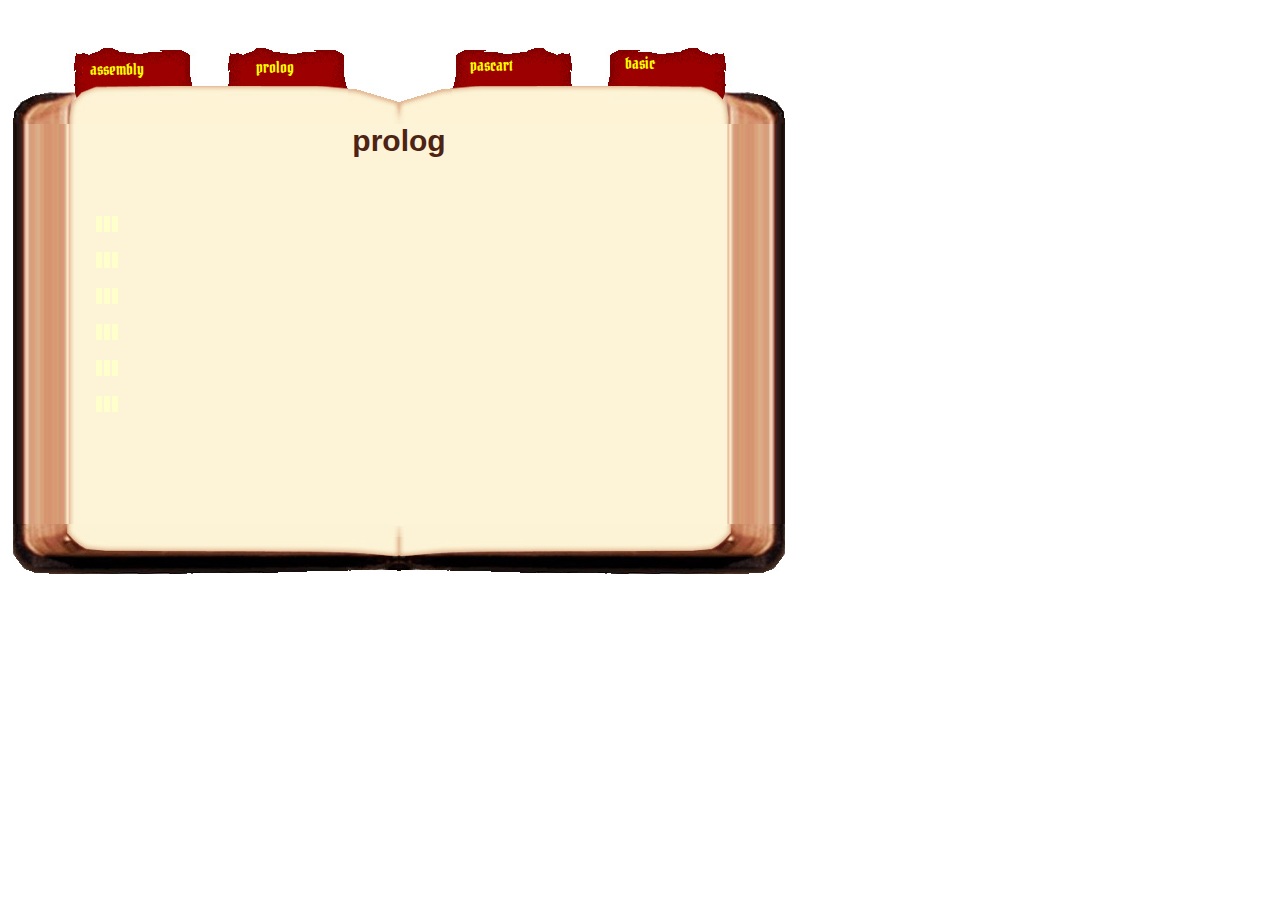
<file: munkafájlok-16/katalogus.html>
<!DOCTYPE html>
<html lang="hu">
<head>
<meta charset="utf-8">
<link rel="stylesheet" href="styles.css">
<title>programozasi nyelvek</title>
</head>
<body>
    <div id="honlap">
        <div id="honlap_cim"></div>
        <div id="honlap_felso">
            <div id="menu1"><a href="index.html">assembly</a></div>
            <div id="menu2"><a href="katalogus.html">prolog</a></div>
            <div id="menu3"><a href="adokveszek.html">pascart</a></div>
            <div id="menu4"><a href="megrendeles.html">basic</a></div>
        </div>
        <div id="honlap_kozepso">
            <div id="tartalom">
                <h1>prolog</h1>
                <p></p>
                <table>
                    <thead>
                        <tr>
                            <td></td>
                            <td></td>
                            <td></td>
                        </tr>
                    </thead>
                    <tbody>
                        <tr class="ptlan">
                            <td><b></b> </td>
                            <td></td>
                            <td></td>
                        </tr>
                        <tr class="pros">
                            <td><b></b> </td>
                            <td></td>
                            <td></td>
                        </tr>
                        <tr class="ptlan">
                            <td><b></b></td>
                            <td></td>
                            <td></td>
                        </tr>
                        <tr class="pros">
                            <td><b></b> </td>
                            <td></td>
                            <td></td>
                        </tr>
                        <tr class="ptlan">
                            <td><b></b> </td>
                            <td></td>
                            <td></td>
                        </tr>
                        <tr class="pros">
                            <td></td>
                            <td><i></i></td>
                            <td></td>
                        </tr>
                        <tr class="ptlan">
                            <td></td>
                            <td><i></i></td>
                            <td></td>
                        </tr>
                        <tr class="pros">
                            <td></td>
                            <td><i></i></td>
                            <td></td>
                        </tr>
                        <tr class="ptlan">
                            <td></td>
                            <td><i></i></td>
                            <td></td>
                        </tr>
                        <tr class="pros">
                            <td></td>
                            <td><i></i></td>
                            <td></td>
                        </tr>
                        <tr class="ptlan">
                            <td></td>
                            <td><i></i></td>
                            <td></td>
                        </tr>
                        <tr class="pros">
                            <td></td>
                            <td><i></i></td>
                            <td></td>
                        </tr>
                    </tbody>
                </table>
                <p class="konyv"></p>
            </div>
        </div>
        <div id="honlap_also"></div>
    </div>
</body>
</html>
</file>
<file: munkafájlok-16/styles.css>
@import url(http://fonts.googleapis.com/css?family=Pirata+One&subset=latin-ext,latin);
body{
    font-family: Verdana, sans-serif;
    font-size: 20px;
    color: #4d2313
}
#honlap{
    width:772px;
    padding: 0;
    margin: 5px;
}
#honlap_cim{
    width: 250px;
    height: 40px;
    margin: 0 auto;
    background: url('') no-repeat;
}
#honlap_felso{
    width: 772px;
    height: 76px;
    background: url('antik_top.jpg') no-repeat;
    font-family: 'Pirata One', cursive;
    font-size: 16px;
}
#honlap_felso a,
#honlap_felso a:link,
#honlap_felso a:visited{
    color: yellow;
    text-decoration: none;
}
#honlap_felso a:hover{
    text-decoration: underline;
}

#honlap_kozepso{
    width: 772px;
    min-height: 400px;
    background: url('antik_middle.jpg') repeat-y;
}
#honlap_also{
    width: 772px;
    height: 50px;
    background: url('antik_bottom.jpg') no-repeat;
}
#menu1{
    margin: 0;
    padding: 0;
    position: relative;
    width: 120px;
    top: 11px;
    left: 77px;
}
#menu2{
    margin: 0;
    padding: 0;
    position: relative;
    width: 120px;
    top: -11px;
    left: 243px;
}
#menu3{
    margin: 0;
    padding: 0;
    position: relative;
    width: 120px;
    top: -33px;
    left: 457px;
}
#menu4{
    margin: 0;
    padding: 0;
    position: relative;
    width: 120px;
    top: -55px;
    left: 612px;
}
#tartalom{
    width: 630px;
    margin: 0 auto;
}

#tartalom h1{
    font-size: 1.5em;
    text-align: center;
    margin: 0;
    padding: 0;
}

table{
    margin: 10px;
}
th{
    color: #666;
}
td{
    padding: 8px 3px;
}
tr.pros td{
    background-color: #ffc
}

.konyv{
    text-align: right;
    margin: 0;
}
.konyv img{
    width: 160px;
    padding: 10px;
}
.konyv2{
    float: right;
}
dt{
    font-weight: bold;
    font-size: 1.3em;
    font-variant: small-caps;
    padding: 10px;
}
dd{
    line-height: 2em;
}

legend{
    font-weight: bold;
}
.form_sor{
    margin: 20px 0;
}
.form_cimke{
    float: left;
    width: 150px;
}
.form_elem{
    float: left;
}
.clear{
    clear: both;
}
</file>
